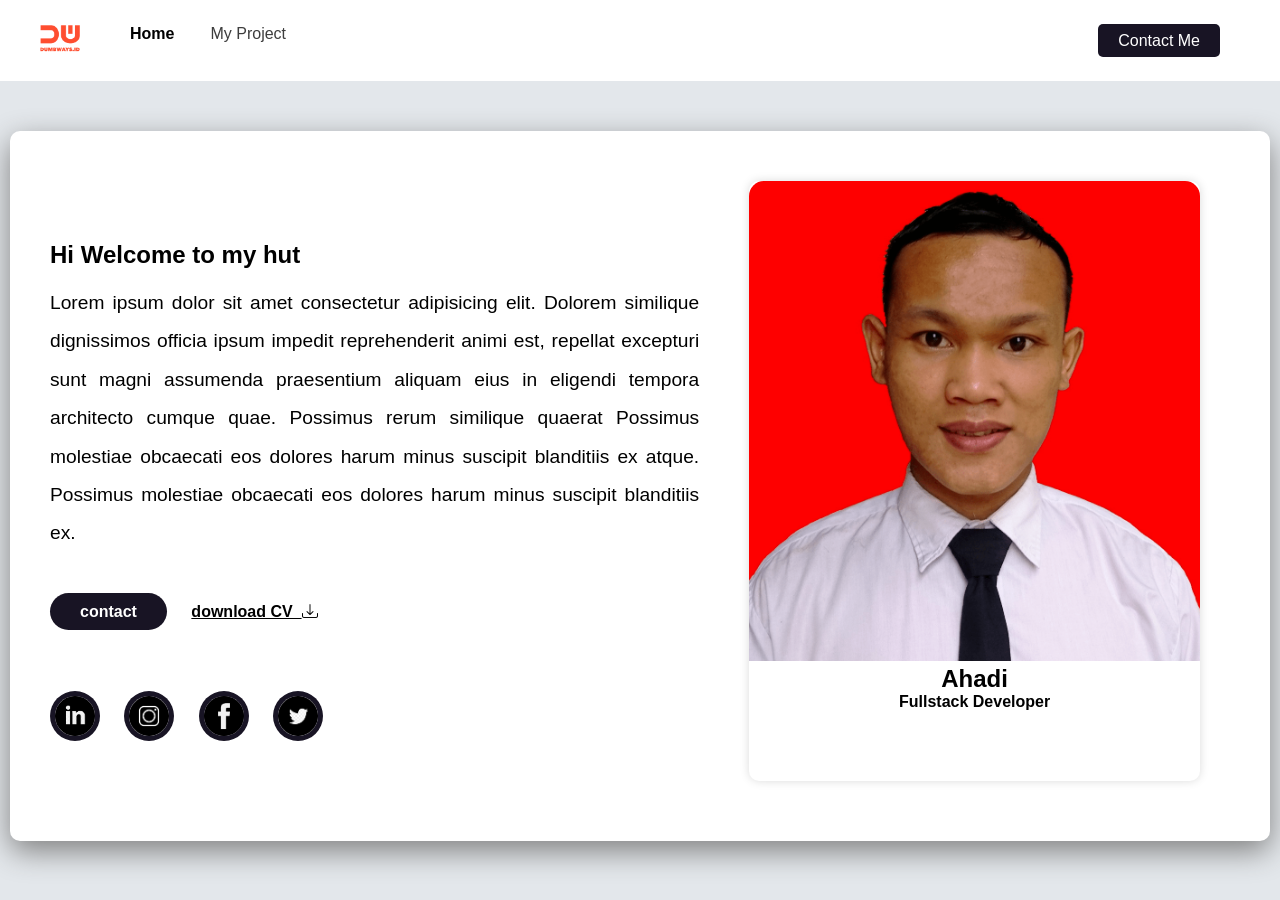
<file: index.html>
<!DOCTYPE html>
<html lang="en">
  <head>
    <meta charset="UTF-8" />
    <meta http-equiv="X-UA-Compatible" content="IE=edge" />
    <meta name="viewport" content="width=device-width, initial-scale=1.0" />
    <link href="assets/css/style.css" rel="stylesheet" />
    <link rel="stylesheet" href="https://cdn.jsdelivr.net/npm/bootstrap-icons@1.10.2/font/bootstrap-icons.css" />
    <title>Hallo batch 43</title>
  </head>
  <body>
    <!-- <div style="width: 350px; border: 1px solid #dbdbdb; padding: 15px; margin: 20px auto; box-shadow: 0px 0px 20px #dbdbdb; border-radius: 10px">
      <img src="./Foto - Ahadi.png" alt="Foto-profile" style="width: 100%; border-radius: 15px" />
      <h1>Ahadi</h1>
      <p style="color: grey;">Hay, saya adalah seorang fullstack developer professional</p>
      <table style="border: 1px solid black; width: 100%; text-align: center; border-collapse: collapse">
        <tr>
          <th style="border: 1px solid black">Project Name</th>
          <th style="border: 1px solid black">Year</th>
        </tr>
        <tr>
          <td style="border: 1px solid black">Dumbways App</td>
          <td style="border: 1px solid black">2022</td>
        </tr>
      </table>
    </div> -->
    <nav>
      <div class="item-left">
        <ul>
          <li class="imgLogo">
            <img src="assets/images/logoBrand.png" alt="logoBrand" />
          </li>
          <li>
            <a class="active" href="index.html">Home</a>
          </li>
          <li>
            <a href="#" style="font-weight: lighter"> My Project </a>
          </li>
        </ul>
      </div>

      <div class="item-right">
        <a href="contact-form.html"> Contact Me</a>
      </div>
    </nav>

    <div class="card">
      <div class="left">
        <h2 style="margin: 30px 0px 15px">Hi Welcome to my hut</h2>
        <p>
          Lorem ipsum dolor sit amet consectetur adipisicing elit. Dolorem similique dignissimos officia ipsum impedit reprehenderit animi est, repellat excepturi sunt magni assumenda praesentium aliquam eius in eligendi tempora architecto
          cumque quae. Possimus rerum similique quaerat Possimus molestiae obcaecati eos dolores harum minus suscipit blanditiis ex atque. Possimus molestiae obcaecati eos dolores harum minus suscipit blanditiis ex.
        </p>
        <div class="con">
          <a href="" style="border-radius: 20px" class="contact">contact</a>
          <a href="" style="background-color: white; color: black">download CV &nbsp<i class="bi bi-download"></i></a>
        </div>
        <div class="sosmed">
          <a href=""><img src="./assets/images/logo1.png" alt="" /></a>
          <a href=""><img src="./assets/images/logo2.png" alt="" /></a>
          <a href=""><img src="./assets/images/logo3.png" alt="" /></a>
          <a href=""><img src="./assets/images/logo4.png" alt="" /></a>
        </div>
      </div>

      <div class="right">
        <div class="profil">
          <img src="./assets/images/profil.png" alt="Ahadi Hadi" class="img" />
          <div class="capt">
            <h2>Ahadi</h2>
            <h4>Fullstack Developer</h4>
          </div>
        </div>
      </div>
    </div>
  </body>
</html>
</file>
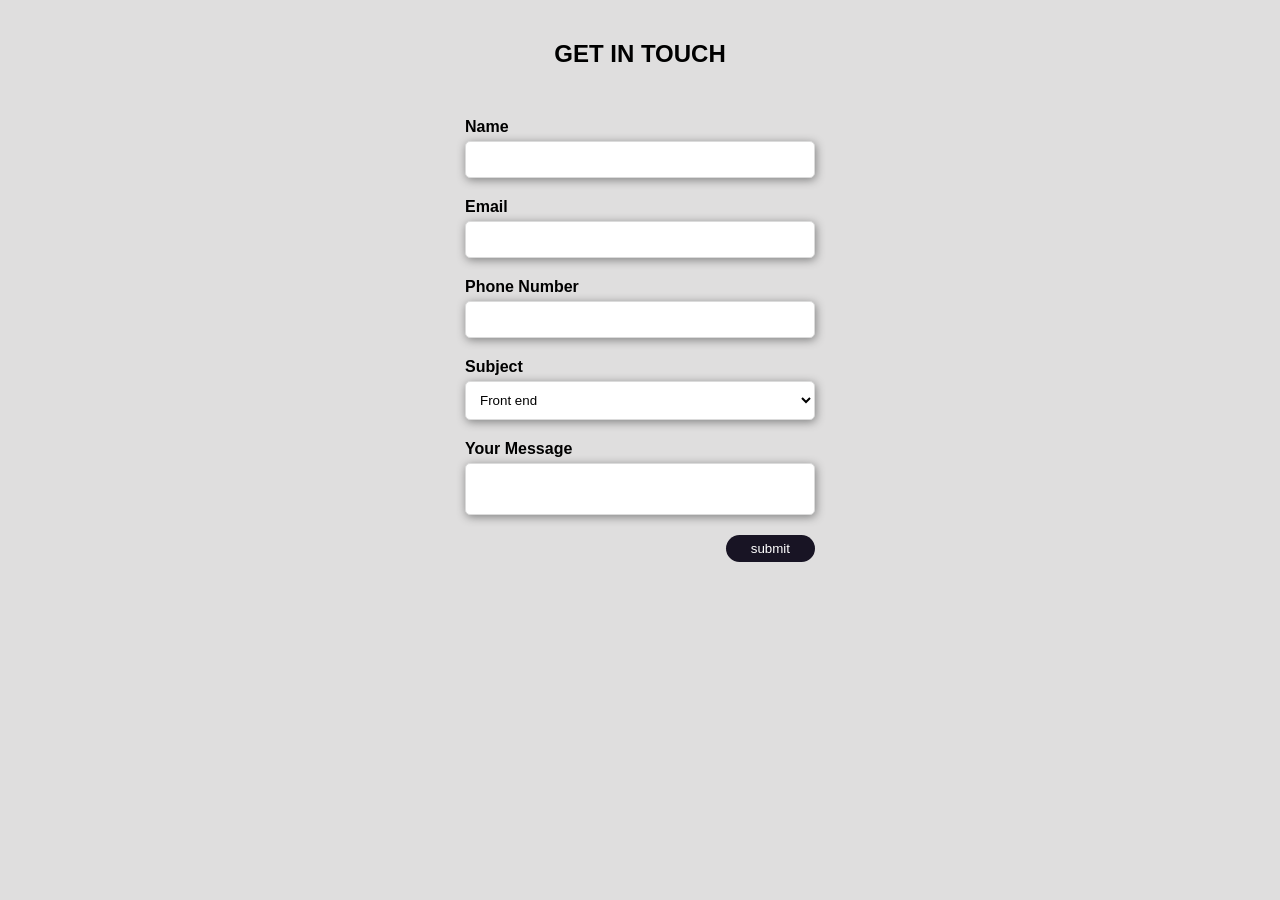
<file: contact-form.html>
<html>
  <head>
    <title>contact-form</title>
    <link rel="stylesheet" href="assets/css/contact-form.css" />
  </head>

  <body>
    <h2>GET IN TOUCH</h2>
    <form>
      <div>
        <label for="name">Name</label>
        <input type="text" id="name" />
      </div>
      <div>
        <label for="email">Email</label>
        <input type="email" id="email" />
      </div>
      <div>
        <label for="telp">Phone Number</label>
        <input type="text" id="telp" />
      </div>
      <div>
        <label for="subject">Subject</label>
        <select id="subject">
          <option>Front end</option>
          <option>Back end</option>
          <option>Fullstack</option>
        </select>
      </div>
      <div>
        <label for="message">Your Message</label>
        <textarea id="message"></textarea>
      </div>
      <div>
        <button type="button" onclick="getData()">submit</button>
      </div>
    </form>
  </body>
  <script src="assets/js/contact-form.js"></script>
</html>
</file>
<file: assets/css/style.css>
* {
  margin: 0;
  font-family: sans-serif;
}
body {
  background-color: #e3e7eb;
}

nav {
  display: flex;
  background-color: #fff;
  height: 9vh;
  align-items: center;
  /* justify-content: center; */
}

img {
  width: 100%;
}

nav ul {
  display: flex;
  gap: 16px;
  list-style: none;
}

nav ul li a {
  text-decoration: none;
  margin: 10px;
  color: #3d3d3d;
  font-weight: bold;
}

nav ul li .active {
  color: black;
  font-weight: bolder;
}

.imgLogo {
  width: 40px;
  margin-right: 24px;
}

.item-left {
  flex: 50%;
}

.item-right {
  flex: 50%;
  text-align: end;
  margin-right: 30px;
}

.item-right a {
  text-decoration: none;
  padding: 8px 20px;
  background-color: #181424;
  color: white;
  border-radius: 5px;
  margin-right: 30px;
}

.card {
  display: flex;
  margin: 50px auto;
  height: 650px;
  width: 1200px;
  background-color: #fff;
  padding: 30px;
  box-shadow: 0px 10px 30px grey;
  border-radius: 10px;
}

.left {
  margin-top: 40px;
  width: 60%;
  text-align: justify;
  padding: 10px;
}

.right {
  background-color: white;
  margin: 20px 40px;
  height: 600px;
  width: 500px;
  border-radius: 10px;
  box-shadow: 0px 0px 10px #dbdbdb;
}

p {
  font-size: larger;
  font-family: Verdana, Geneva, Tahoma, sans-serif;
  line-height: 2em;
  margin-bottom: 50px;
}

.capt {
  text-align: center;
}

.img {
  width: 100%;
  border-radius: 15px 15px 0 0;
}

.card .left .contact {
  background-color: #181424;
  text-decoration: none;
  padding: 10px 30px;
  color: #fff;
  margin-right: 20px;
}

.con {
  display: inline-block;
  font-weight: bold;
  margin-bottom: 40px;
}

.sosmed {
  margin-top: 30px;
}

.sosmed a img {
  display: inline-block;
  width: 40px;
  height: 40px;
  background-color: #181424;
  padding: 5px;
  margin-right: 20px;
  border-radius: 100%;
}

.sosmed a {
  text-decoration: none;
}
</file>
<file: assets/css/contact-form.css>
* {
  margin: 0;
  font-family: "Poppins", sans-serif;
  background-color: #dfdede;
}

form {
  width: 350px;
  margin: 50px auto;
}

div {
  margin-top: 20px;
}

input,
select,
textarea {
  width: 100%;
  padding: 10px;
  background-color: white;
  border: 1px solid #dbdbdb;
  border-radius: 5px;
  margin-top: 5px;
  box-shadow: 1px 2px 10px grey;
}

label {
  font-weight: bold;
}

textarea {
  resize: none;
}

button {
  background-color: #181424;
  border: none;
  color: white;
  padding: 6px 25px;
  cursor: pointer;
  border-radius: 15px;
  display: flex;
  float: right;
}

h2 {
  margin: 40px;
  text-align: center;
  font-weight: bolder;
  font-family: "Segoe UI", Tahoma, Geneva, Verdana, sans-serif;
}
</file>
